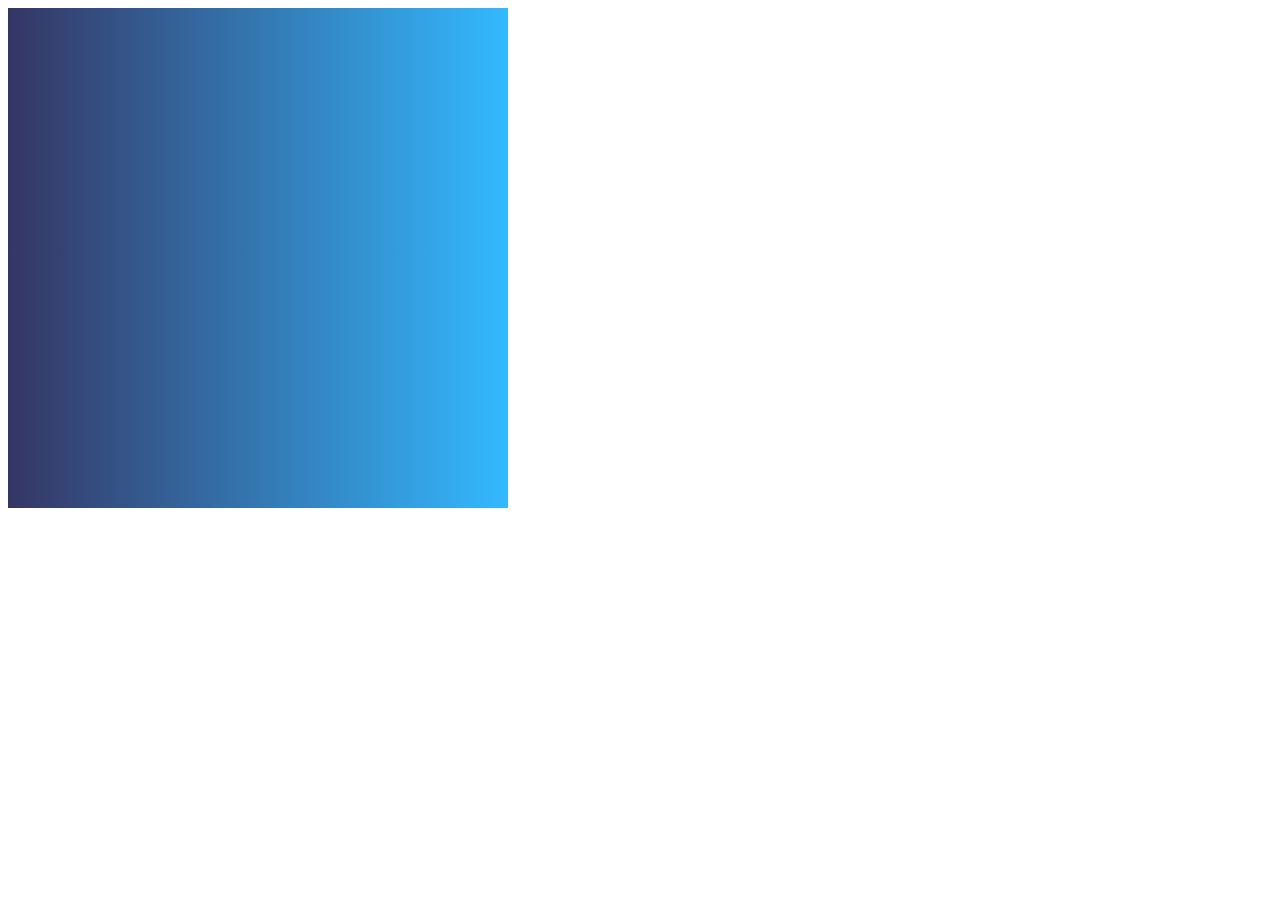
<file: funksionet/index.html>
<!DOCTYPE html>
<html lang="en">
<head>
    <meta charset="UTF-8">
    <meta http-equiv="X-UA-Compatible" content="IE=edge">
    <meta name="viewport" content="width=device-width, initial-scale=1.0">
    <title>Document</title>
    <link rel="stylesheet" href="/funksionet/style.css">
</head>
<body>
    <!-- <div class="gradient"></div> -->
    <div class="foto"></div>
</body>
</html>
</file>
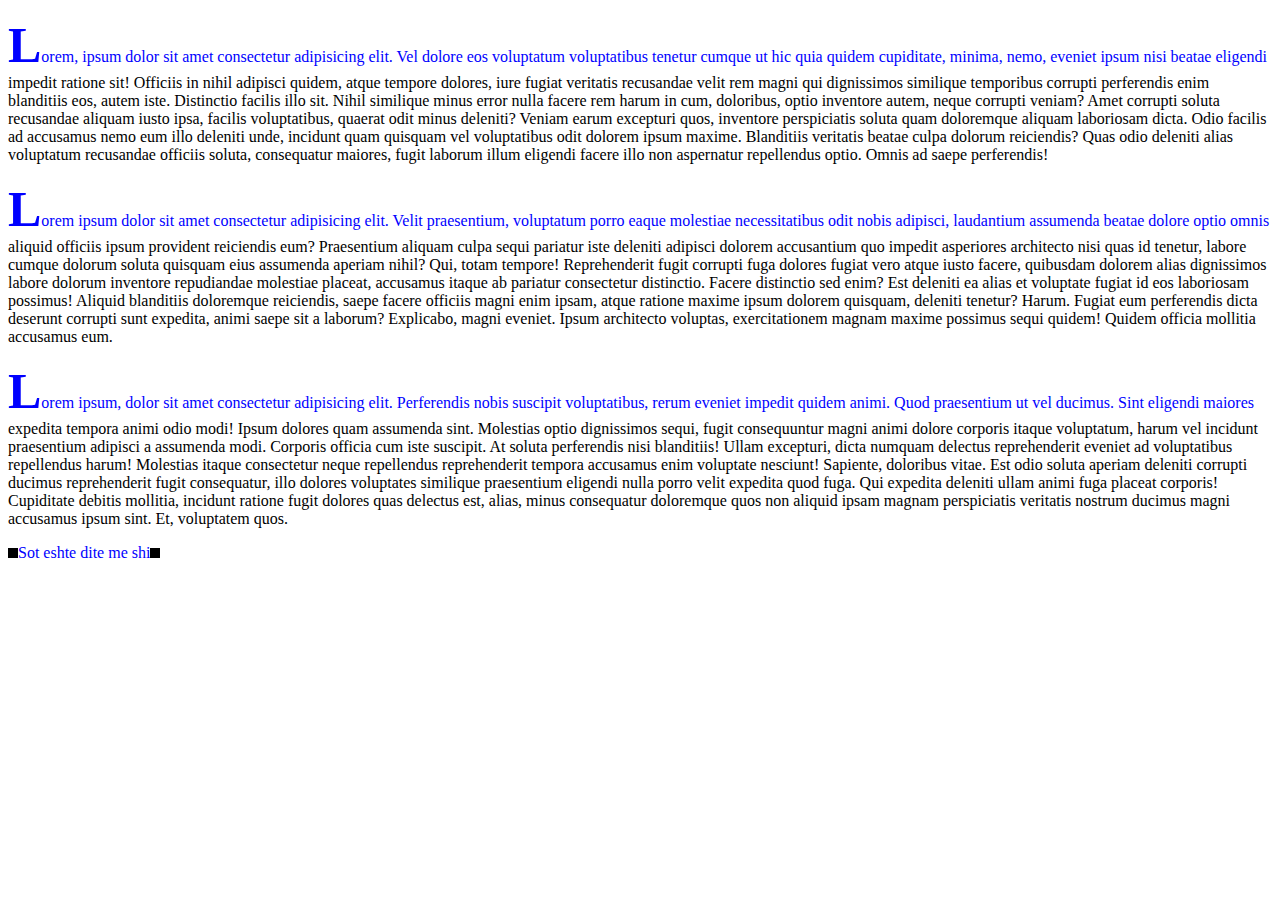
<file: pseudoklasat/index.html>
<!DOCTYPE html>
<html lang="en">
<head>
    <meta charset="UTF-8">
    <meta http-equiv="X-UA-Compatible" content="IE=edge">
    <meta name="viewport" content="width=device-width, initial-scale=1.0">
    <title>Document</title>
    <link rel="stylesheet" href="/pseudoklasat/style.css">
</head>
<body>
    <p>Lorem, ipsum dolor sit amet consectetur adipisicing elit. Vel dolore eos voluptatum voluptatibus tenetur cumque ut hic quia quidem cupiditate, minima, nemo, eveniet ipsum nisi beatae eligendi impedit ratione sit!
    Officiis in nihil adipisci quidem, atque tempore dolores, iure fugiat veritatis recusandae velit rem magni qui dignissimos similique temporibus corrupti perferendis enim blanditiis eos, autem iste. Distinctio facilis illo sit.
    Nihil similique minus error nulla facere rem harum in cum, doloribus, optio inventore autem, neque corrupti veniam? Amet corrupti soluta recusandae aliquam iusto ipsa, facilis voluptatibus, quaerat odit minus deleniti?
    Veniam earum excepturi quos, inventore perspiciatis soluta quam doloremque aliquam laboriosam dicta. Odio facilis ad accusamus nemo eum illo deleniti unde, incidunt quam quisquam vel voluptatibus odit dolorem ipsum maxime.
    Blanditiis veritatis beatae culpa dolorum reiciendis? Quas odio deleniti alias voluptatum recusandae officiis soluta, consequatur maiores, fugit laborum illum eligendi facere illo non aspernatur repellendus optio. Omnis ad saepe perferendis!</p>


    <p>Lorem ipsum dolor sit amet consectetur adipisicing elit. Velit praesentium, voluptatum porro eaque molestiae necessitatibus odit nobis adipisci, laudantium assumenda beatae dolore optio omnis aliquid officiis ipsum provident reiciendis eum?
    Praesentium aliquam culpa sequi pariatur iste deleniti adipisci dolorem accusantium quo impedit asperiores architecto nisi quas id tenetur, labore cumque dolorum soluta quisquam eius assumenda aperiam nihil? Qui, totam tempore!
    Reprehenderit fugit corrupti fuga dolores fugiat vero atque iusto facere, quibusdam dolorem alias dignissimos labore dolorum inventore repudiandae molestiae placeat, accusamus itaque ab pariatur consectetur distinctio. Facere distinctio sed enim?
    Est deleniti ea alias et voluptate fugiat id eos laboriosam possimus! Aliquid blanditiis doloremque reiciendis, saepe facere officiis magni enim ipsam, atque ratione maxime ipsum dolorem quisquam, deleniti tenetur? Harum.
    Fugiat eum perferendis dicta deserunt corrupti sunt expedita, animi saepe sit a laborum? Explicabo, magni eveniet. Ipsum architecto voluptas, exercitationem magnam maxime possimus sequi quidem! Quidem officia mollitia accusamus eum.</p>

    <p>Lorem ipsum, dolor sit amet consectetur adipisicing elit. Perferendis nobis suscipit voluptatibus, rerum eveniet impedit quidem animi. Quod praesentium ut vel ducimus. Sint eligendi maiores expedita tempora animi odio modi!
    Ipsum dolores quam assumenda sint. Molestias optio dignissimos sequi, fugit consequuntur magni animi dolore corporis itaque voluptatum, harum vel incidunt praesentium adipisci a assumenda modi. Corporis officia cum iste suscipit.
    At soluta perferendis nisi blanditiis! Ullam excepturi, dicta numquam delectus reprehenderit eveniet ad voluptatibus repellendus harum! Molestias itaque consectetur neque repellendus reprehenderit tempora accusamus enim voluptate nesciunt! Sapiente, doloribus vitae.
    Est odio soluta aperiam deleniti corrupti ducimus reprehenderit fugit consequatur, illo dolores voluptates similique praesentium eligendi nulla porro velit expedita quod fuga. Qui expedita deleniti ullam animi fuga placeat corporis!
    Cupiditate debitis mollitia, incidunt ratione fugit dolores quas delectus est, alias, minus consequatur doloremque quos non aliquid ipsam magnam perspiciatis veritatis nostrum ducimus magni accusamus ipsum sint. Et, voluptatem quos.</p>


  


    <p class="description">Sot eshte dite me shi</p>
</body>
</html>
</file>
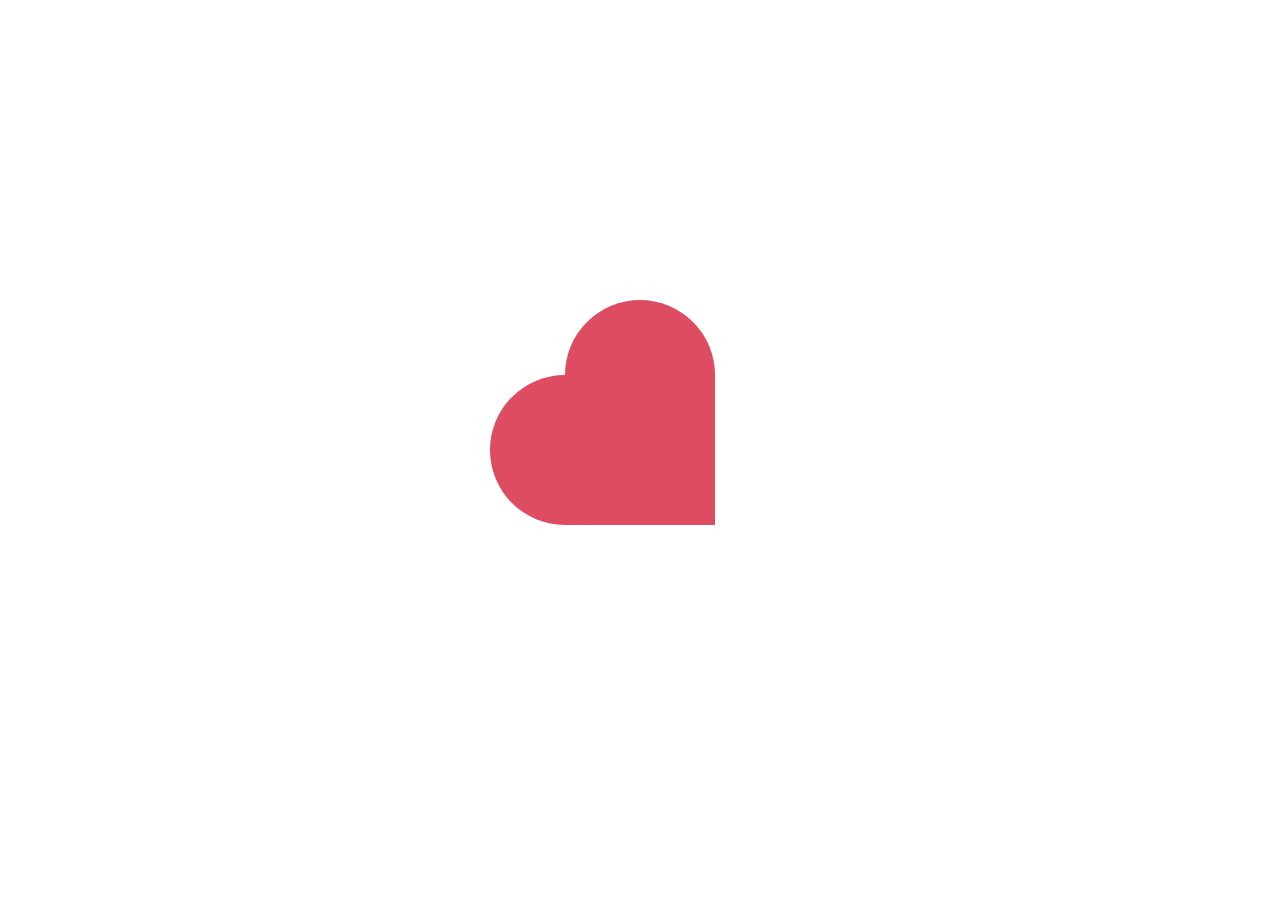
<file: sfidaHEART/index.html>
<!DOCTYPE html>
<html lang="en">
<head>
    <meta charset="UTF-8">
    <meta http-equiv="X-UA-Compatible" content="IE=edge">
    <meta name="viewport" content="width=device-width, initial-scale=1.0">
    <title>Document</title>
    <link rel="stylesheet" href="/sfidaHEART/style.css">
</head>
<body>
    <div class="heart"></div>
</body>
</html>
</file>
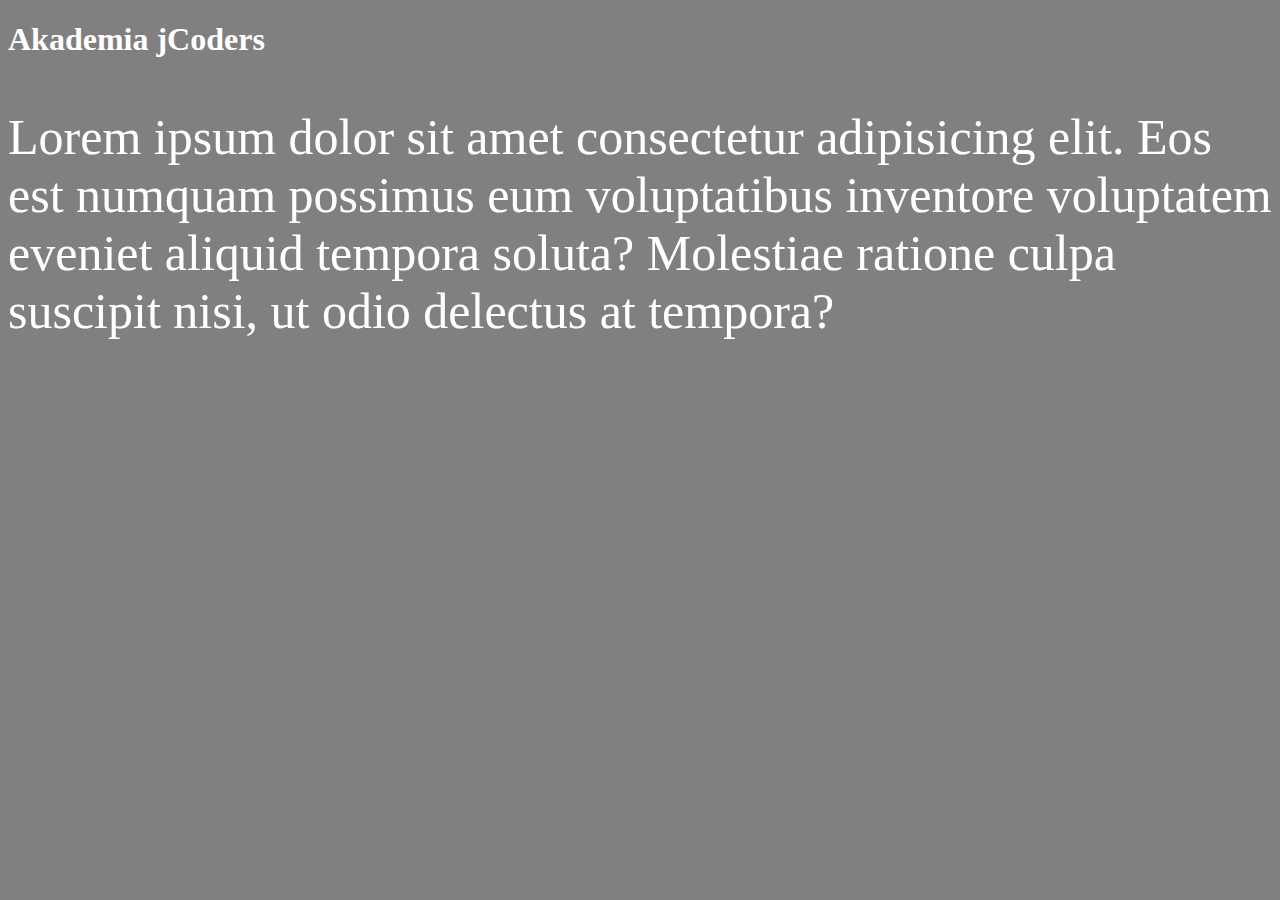
<file: variablat/index.html>
<!DOCTYPE html>
<html lang="en">
<head>
    <meta charset="UTF-8">
    <meta http-equiv="X-UA-Compatible" content="IE=edge">
    <meta name="viewport" content="width=device-width, initial-scale=1.0">
    <title>Document</title>
    <link rel="stylesheet" href="/variablat/style.css">
</head>
<body>
    
    <h1>Akademia jCoders</h1>

    <p>Lorem ipsum dolor sit amet consectetur adipisicing elit. Eos est numquam possimus eum voluptatibus inventore voluptatem eveniet aliquid tempora soluta? Molestiae ratione culpa suscipit nisi, ut odio delectus at tempora?</p>

</body>
</html>
</file>
<file: funksionet/style.css>
/* .gradient{
    width: 500px;
    height: 300px;
    background-image: linear-gradient(to bottom right,green, red);
} */


.foto{
    width: 500px;
    height: 500px;


    background: linear-gradient(
        90deg,
        rgba(2,3,61,0.8)0%,
        rgba(0,168,255,0.8) 100%
    ),
    
    
    url("https://media.istockphoto.com/id/1322277517/photo/wild-grass-in-the-mountains-at-sunset.jpg?s=612x612&w=0&k=20&c=6mItwwFFGqKNKEAzv0mv6TaxhLN3zSE43bWmFN--J5w=");
    background-size: cover;
}
</file>
<file: pseudoklasat/style.css>
p::first-line{
    color: blue;
}

p::first-letter{
    font-size: 50px;
    font-weight: bold;

} 


.description::before{
content: "BEFORE";
color: red;

}

.description::after{
    content: "AFTER";
    color: blue;
}


.description::before{
    content: "";
    width: 10px;
    height: 10px;
    background-color: black;
    display: inline-block;
}

.description::after{
    content: "";
    width: 10px;
    height: 10px;
    background-color: black;
    display: inline-block;
}
</file>
<file: sfidaHEART/style.css>
body{
    margin: 0;
    height: 100vh;
    display: flex;
    justify-content: center;
    align-items: center;
}

.heart::before,
.heart::after{
    content: "";
    position: absolute;
    display: block;
    background-color: #dd4c60;
    border-radius: 50%;
    width: 150px;
    height: 150px; 
}

.heart::before{
    top: -75px;
    left: 0px;
}
.heart::after{
    top: 0;
    left: -75px;
}

.heart{
    width: 150px;
    height: 150px;
    background-color: #dd4c60;
    position: relative;
    animation: zemra 1s ease infinite;
}

@keyframes zemra {
    0%{transform: rotate(45deg) scale(0.75);}
    50%{transform: rotate(45deg) scale(1.5);}
    100% {transform: rotate(45deg) scale(0.75);}


}
</file>
<file: variablat/style.css>
/* variabla globale */


:root{
    --ngjyrakryesore: white;
    --ngjyraprapavijes: grey;
    --trashesiaShkronjave: 500;
    --madhesiaShkronjave: 50px;
}
body{
    background-color: var(--ngjyraprapavijes);
}
h1{
    color: var(--ngjyrakryesore);
}
p{
    color: var(--ngjyrakryesore);
    font-weight: var(--trashesiaShkronjave);
    font-size: var(--madhesiaShkronjave);
}
</file>
